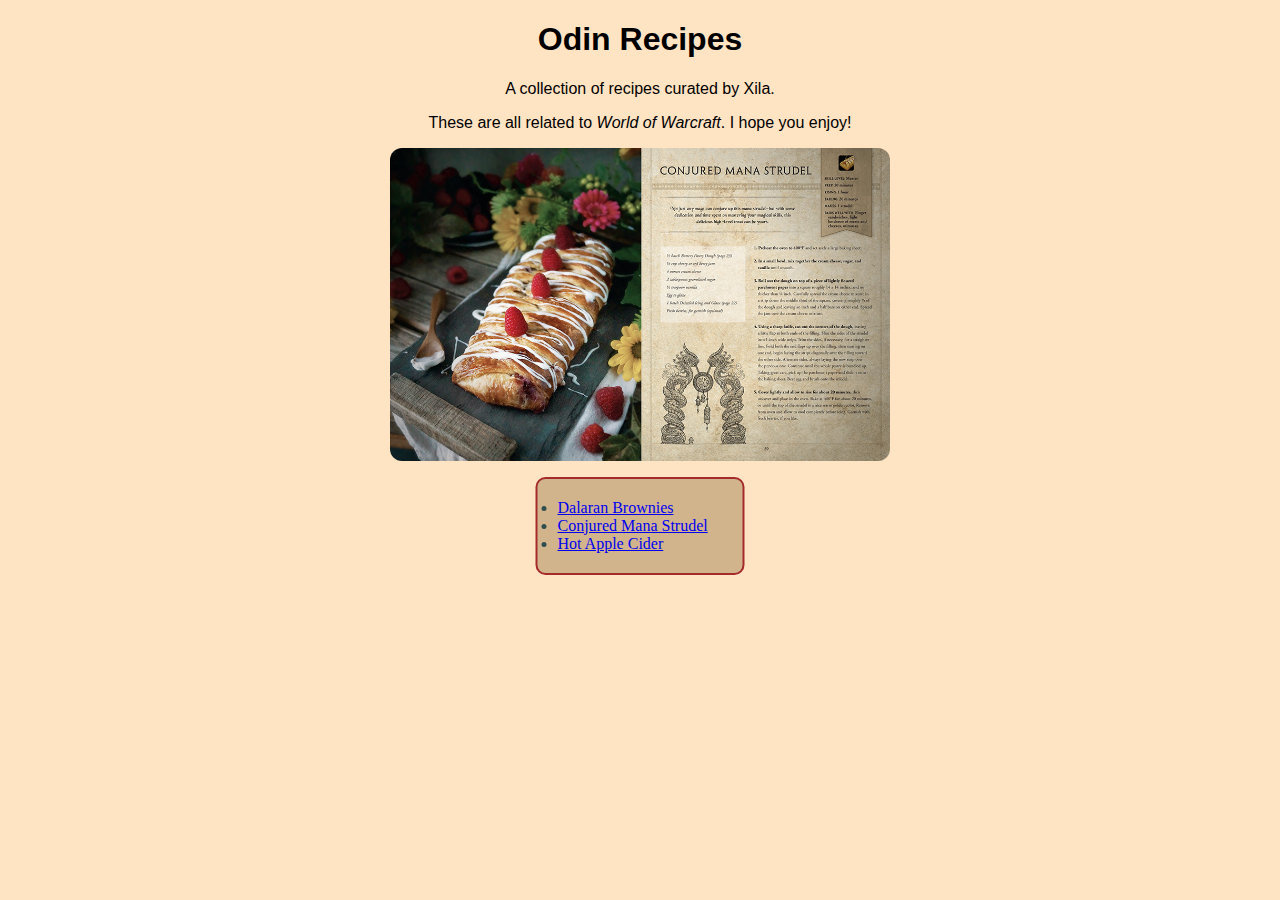
<file: index.html>
<!DOCTYPE html>
<html lang="en">
    <head>
        <meta charset="utf-8">
        <title>Odin Recipes</title>
        <link rel="stylesheet" href="style.css">
    </head>
    <body>
        <div>
        <h1>Odin Recipes</h1>
        <p>A collection of recipes curated by Xila.</p>
            <p>These are all related to <em>World of Warcraft</em>. I hope you enjoy! </p>
        </div>
        <img class="imageborder" src="images/wow.jpg" alt="World of Warcraft Cookbook opened on Conjured Mana Strudel page"/>
        <ul>
            <li><a href="recipes/brownies.html">Dalaran Brownies</a></li>
            <li><a href="recipes/strudel.html">Conjured Mana Strudel</a></li>
            <li><a href="recipes/cider.html">Hot Apple Cider</a></li>
        </ul>
    </body>
</html>
</file>
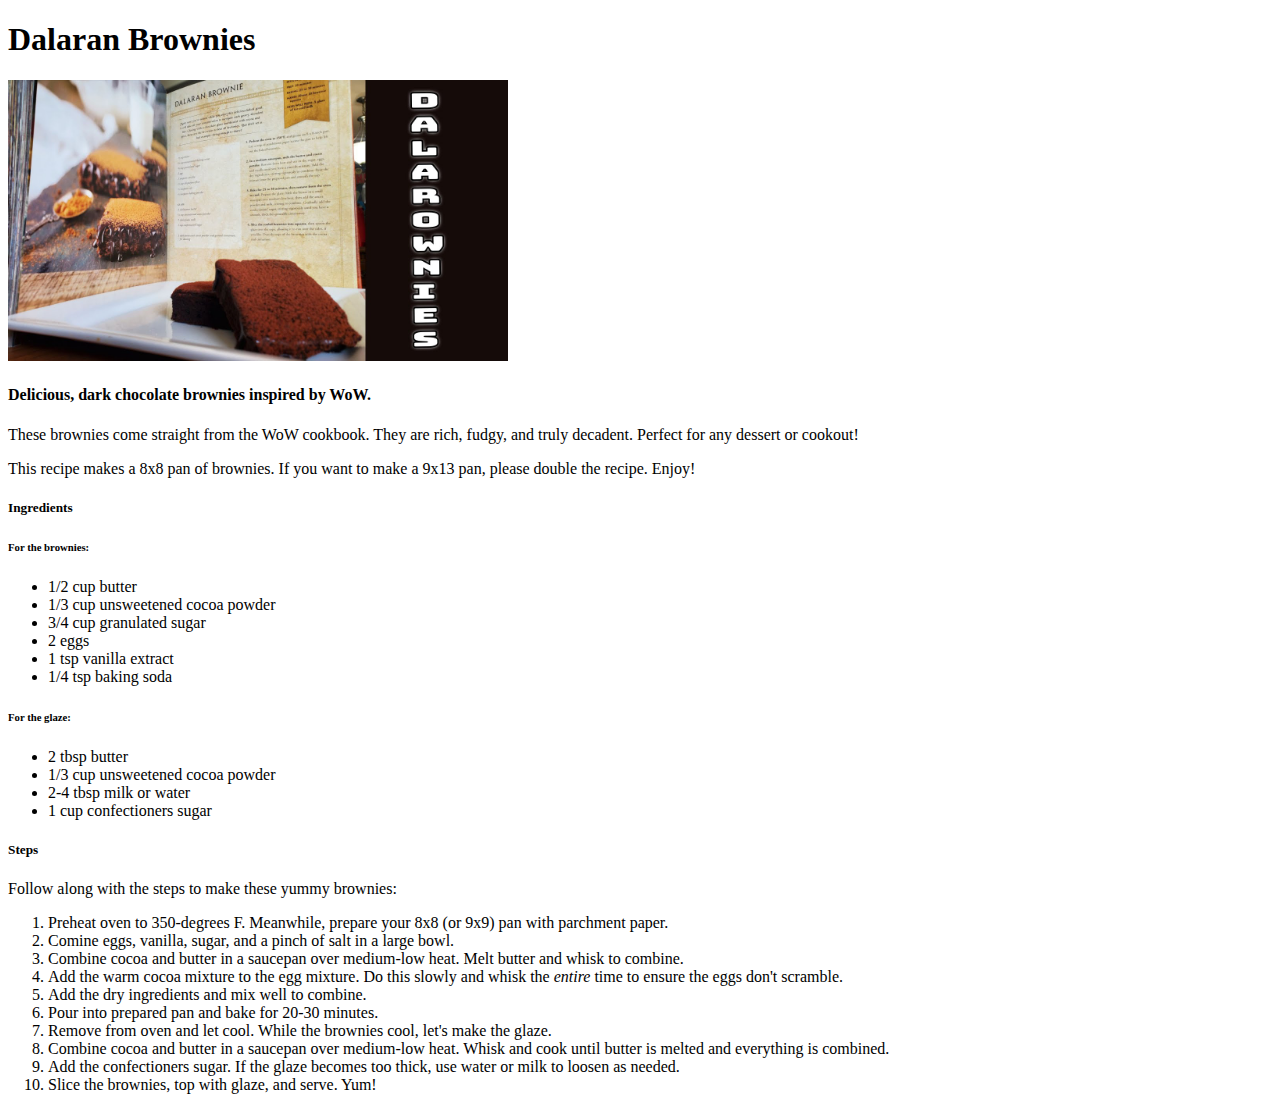
<file: recipes/brownies.html>
<!DOCTYPE html>
<html lang="en">
    <head>
        <meta charset="utf-8">
        <title>Dalaran Brownies</title>
    </head>
    <body>
        <h1>Dalaran Brownies</h1>
        <img src="../images/brownies.jpg" width="500" alt="Dalaran Brownies">
        <h4>Delicious, dark chocolate brownies inspired by WoW.</h4>
        <p>These brownies come straight from the WoW cookbook.
            They are rich, fudgy, and truly decadent. Perfect for any dessert 
            or cookout! 
        </p>
        <p>This recipe makes a 8x8 pan of brownies. If you want to 
            make a 9x13 pan, please double the recipe. Enjoy!</p>

            <h5>Ingredients</h5>
            <h6>For the brownies:</h6>
            <ul>
                <li>1/2 cup butter</li>
                <li>1/3 cup unsweetened cocoa powder</li>
                <li>3/4 cup granulated sugar</li>
                <li>2 eggs</li>
                <li>1 tsp vanilla extract</li>
                <li>1/4 tsp baking soda</li>
            </ul>
            <h6>For the glaze:</h6>
            <ul>
                <li>2 tbsp butter</li>
                <li>1/3 cup unsweetened cocoa powder</li>
                <li>2-4 tbsp milk or water</li>
                <li>1 cup confectioners sugar</li>
            </ul>

            <h5>Steps</h5>
            <p>Follow along with the steps to make these yummy brownies:</p>
            <ol>
                <li>Preheat oven to 350-degrees F. Meanwhile,
                    prepare your 8x8 (or 9x9) pan with parchment paper.
                </li>
                <li>Comine eggs, vanilla, sugar, and a pinch of salt in a large bowl.</li>
                <li>Combine cocoa and butter in a saucepan over medium-low heat.
                    Melt butter and whisk to combine.
                </li>
                <li>Add the warm cocoa mixture to the egg mixture. 
                    Do this slowly and whisk the <em>entire</em> time to 
                    ensure the eggs don't scramble.</li>
                    <li>Add the dry ingredients and mix well to combine.</li>
                    <li>Pour into prepared pan and bake for 20-30 minutes.</li>
                    <li>Remove from oven and let cool. While the brownies cool,
                        let's make the glaze.
                    </li>
                    <li>Combine cocoa and butter in a saucepan over medium-low heat.
                        Whisk and cook until butter is melted and everything is combined.
                    </li>
                    <li>Add the confectioners sugar. If the glaze becomes too thick, use water or milk to loosen as needed.</li>
                    <li>Slice the brownies, top with glaze, and serve. Yum!</li>
                </ol>
        </body>
</html>
</file>
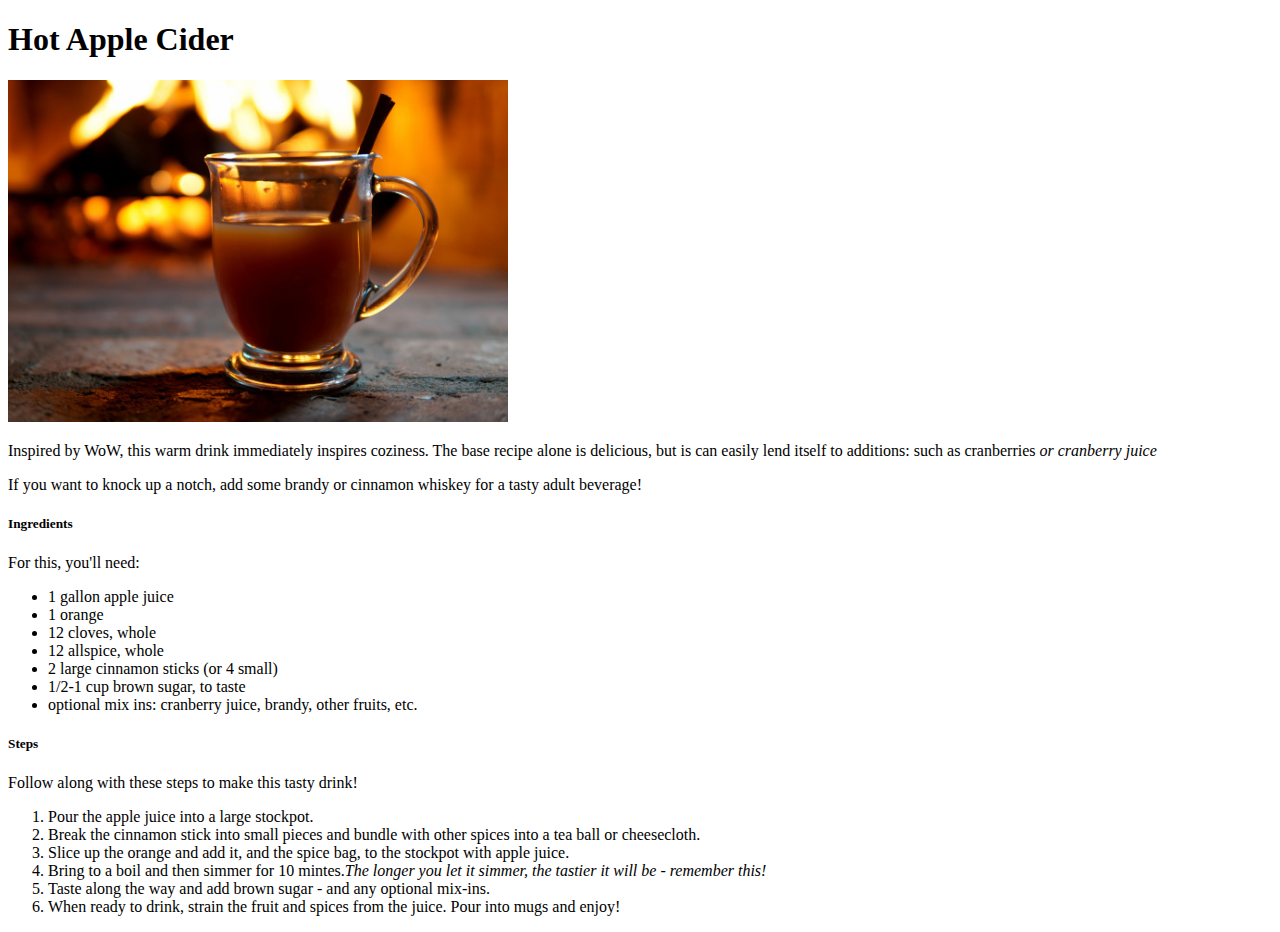
<file: recipes/cider.html>
<!DOCTYPE html>
<html lang="en">
    <head>
        <meta charset="utf-8">
        <title>Hot Apple Cider</title>
    </head>
    <body>
        <h1>Hot Apple Cider</h1>
        <img src="../images/cider.jpg" width="500" alt="Hot apple cider with a cinnamon stick">
        <p>Inspired by WoW, this warm drink immediately inspires coziness. The base recipe alone is delicious, but is can easily lend itself to additions: such as cranberries <i>or cranberry juice</i></p>
        <p>If you want to knock up a notch, add some brandy or cinnamon whiskey for a tasty adult beverage!</p>
        <h5>Ingredients</h5>
        <p>For this, you'll need:</p>
        <ul>
            <li>1 gallon apple juice</li>
            <li>1 orange</li>
            <li>12 cloves, whole</li>
            <li>12 allspice, whole</li>
            <li>2 large cinnamon sticks (or 4 small)</li>
            <li>1/2-1 cup brown sugar, to taste</li>
            <li>optional mix ins: cranberry juice, brandy, other fruits, etc.</li>
        </ul>
        <h5>Steps</h5>
        <p>Follow along with these steps to make this tasty drink!</p>
        <ol>
            <li>Pour the apple juice into a large stockpot.</li>
            <li>Break the cinnamon stick into small pieces and bundle with other spices into a tea ball or cheesecloth.</li>
            <li>Slice up the orange and add it, and the spice bag, to the stockpot with apple juice.</li>
            <li>Bring to a boil and then simmer for 10 mintes.<em>The longer you let it simmer, the tastier it will be - remember this!</em></li>
            <li>Taste along the way and add brown sugar - and any optional mix-ins.</li>
            <li>When ready to drink, strain the fruit and spices from the juice. Pour into mugs and enjoy!</li>
        </ol>
    </body>
</html>
</file>
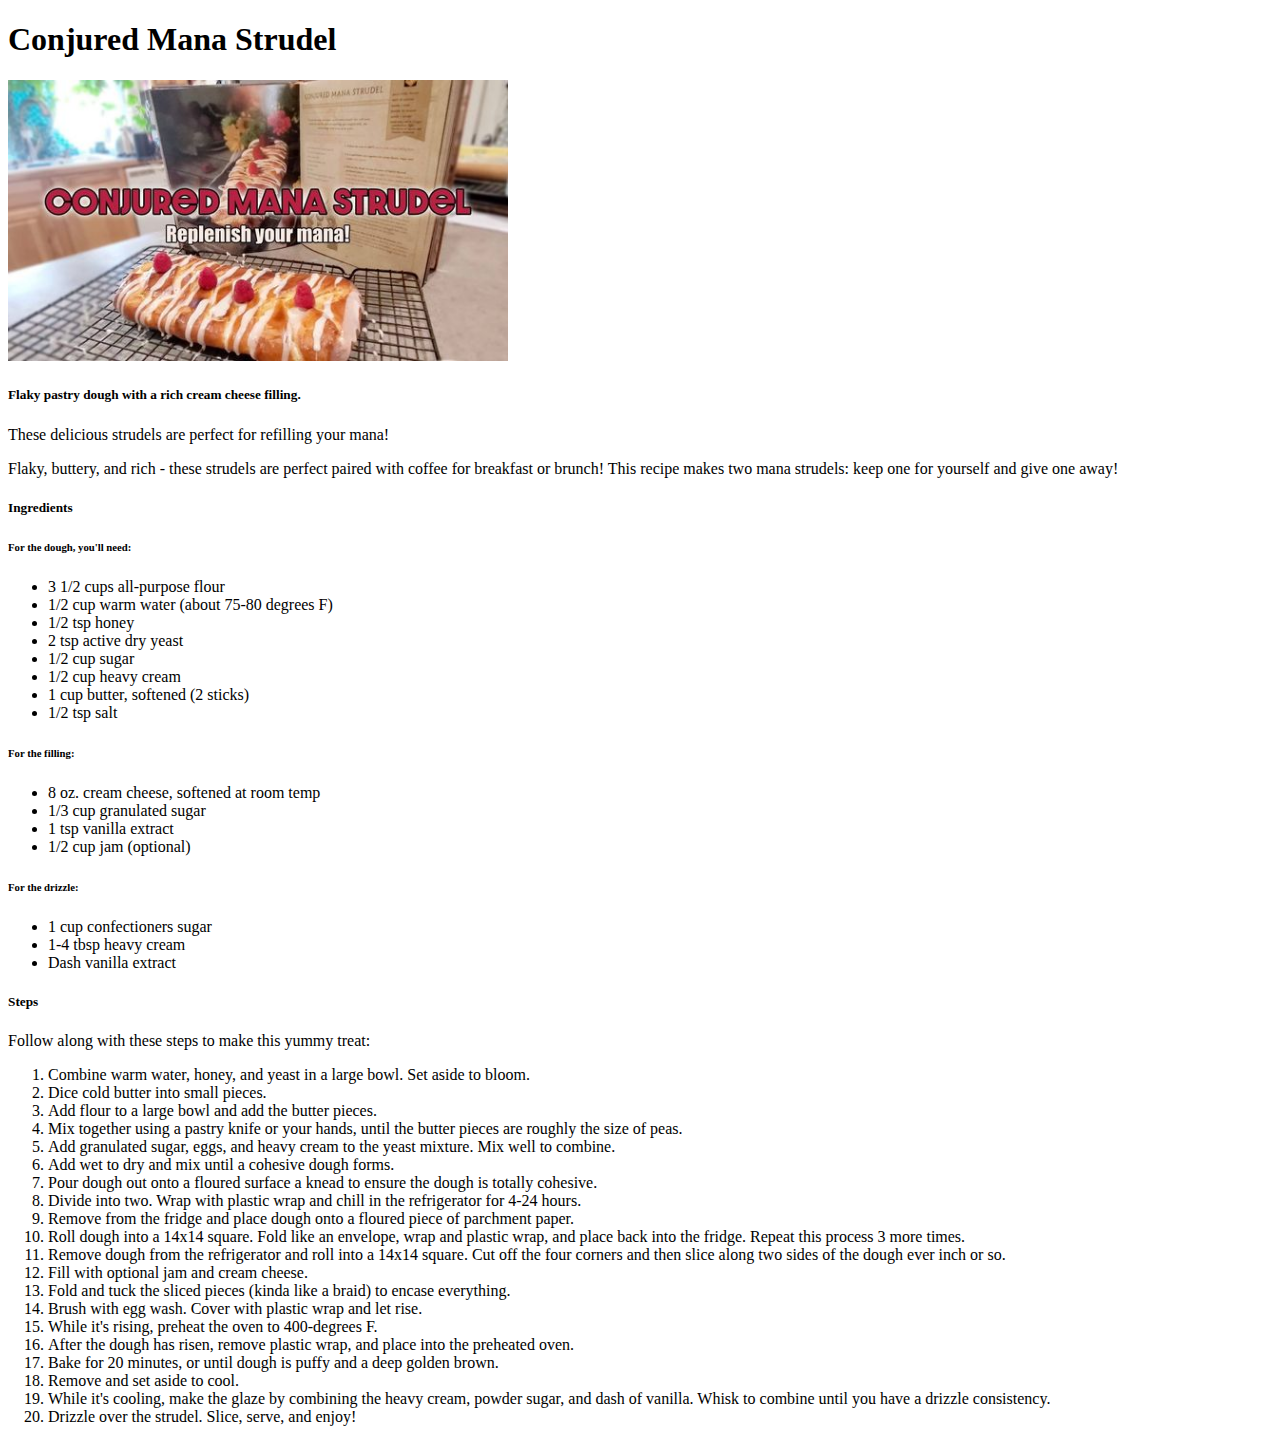
<file: recipes/strudel.html>
<!DOCTYPE html>
<html lang="en">
    <head>
        <meta charset="utf-8">
        <title>Conjured Mana Strudel</title>
    </head>
    <body>
        <h1>Conjured Mana Strudel</h1>
        <img src="../images/strudel.jpg" width="500" alt="Conjured Mana Strudel">
        <h5>Flaky pastry dough with a rich cream cheese filling.</h5>
        <p>These delicious strudels are perfect for refilling your mana!</p>
        <p>Flaky, buttery, and rich - these strudels are perfect paired with coffee for breakfast or brunch! 
            This recipe makes two mana strudels: keep one for yourself and give one away! 
        </p>
        <h5>Ingredients</h5>
        <h6>For the dough, you'll need:</h6>
        <ul>
            <li>3 1/2 cups all-purpose flour</li>
            <li>1/2 cup warm water (about 75-80 degrees F)</li>
            <li>1/2 tsp honey</li>
            <li>2 tsp active dry yeast</li>
            <li>1/2 cup sugar</li>
            <li>1/2 cup heavy cream</li>
            <li>1 cup butter, softened (2 sticks)</li>
            <li>1/2 tsp salt</li>
        </ul>
        <h6>For the filling:</h6>
        <ul>
            <li>8 oz. cream cheese, softened at room temp</li>
            <li>1/3 cup granulated sugar</li>
            <li>1 tsp vanilla extract</li>
            <li>1/2 cup jam (optional)</li>
        </ul>
        <h6>For the drizzle:</h6>
        <ul>
            <li>1 cup confectioners sugar</li>
            <li>1-4 tbsp heavy cream</li>
            <li>Dash vanilla extract</li>
        </ul>
        <h5>Steps</h5>
        <p>Follow along with these steps to make this yummy treat:</p>
        <ol>
            <li>Combine warm water, honey, and yeast in a large bowl. Set aside to bloom.</li>
            <li>Dice cold butter into small pieces.</li>
            <li>Add flour to a large bowl and add the butter pieces.</li>
            <li>Mix together using a pastry knife or your hands, until the butter
                pieces are roughly the size of peas. 
            </li>
            <li>Add granulated sugar, eggs, and heavy cream to the yeast mixture. Mix well to combine.</li>
            <li>Add wet to dry and mix until a cohesive dough forms.</li>
            <li>Pour dough out onto a floured surface a knead to ensure the dough is totally cohesive.</li>
            <li>Divide into two. Wrap with plastic wrap and chill in the refrigerator for 4-24 hours.</li>
            <li>Remove from the fridge and place dough onto a floured piece of parchment paper.</li>
            <li>Roll dough into a 14x14 square. Fold like an envelope, wrap and plastic wrap, and place back into the fridge. Repeat this process 3 more times.</li>
            <li>Remove dough from the refrigerator and roll into a 14x14 square. Cut off the four corners and then slice along two sides of the dough ever inch or so.</li>
            <li>Fill with optional jam and cream cheese.</li>
            <li>Fold and tuck the sliced pieces (kinda like a braid) to encase everything.</li>
            <li>Brush with egg wash. Cover with plastic wrap and let rise.</li>
            <li>While it's rising, preheat the oven to 400-degrees F.</li>
            <li>After the dough has risen, remove plastic wrap, and place into the preheated oven.</li>
            <li>Bake for 20 minutes, or until dough is puffy and a deep golden brown.</li>
            <li>Remove and set aside to cool.</li>
            <li> While it's cooling, make the glaze by combining the heavy cream, powder sugar, and dash of vanilla. Whisk to combine until you have a drizzle consistency.</li>
            <li>Drizzle over the strudel. Slice, serve, and enjoy!</li>
        </ol>
    </body>
</html>
</file>
<file: style.css>
.imageborder {
    display: block;
    margin-left: auto;
    margin-right: auto;
    margin-bottom: auto;
    height:auto;
    width: 500px;
    border-radius: 12px;
}

ul {
    display: inline-table;
    position: relative;
    left: 50%; transform: translateX(-50%);
    width: 165px; height: auto;
    border: 2px solid brown;
    border-radius: 10px;
    padding: 20px;
    background-color: tan;
    color: darkslategray;
    overflow: hidden;

}

div {
    font-family:Verdana, Geneva, Tahoma, sans-serif;
    text-align: center;
    margin-bottom: auto;
    
}

body {
    background-color: bisque;
    margin: 0 auto;
}
</file>
